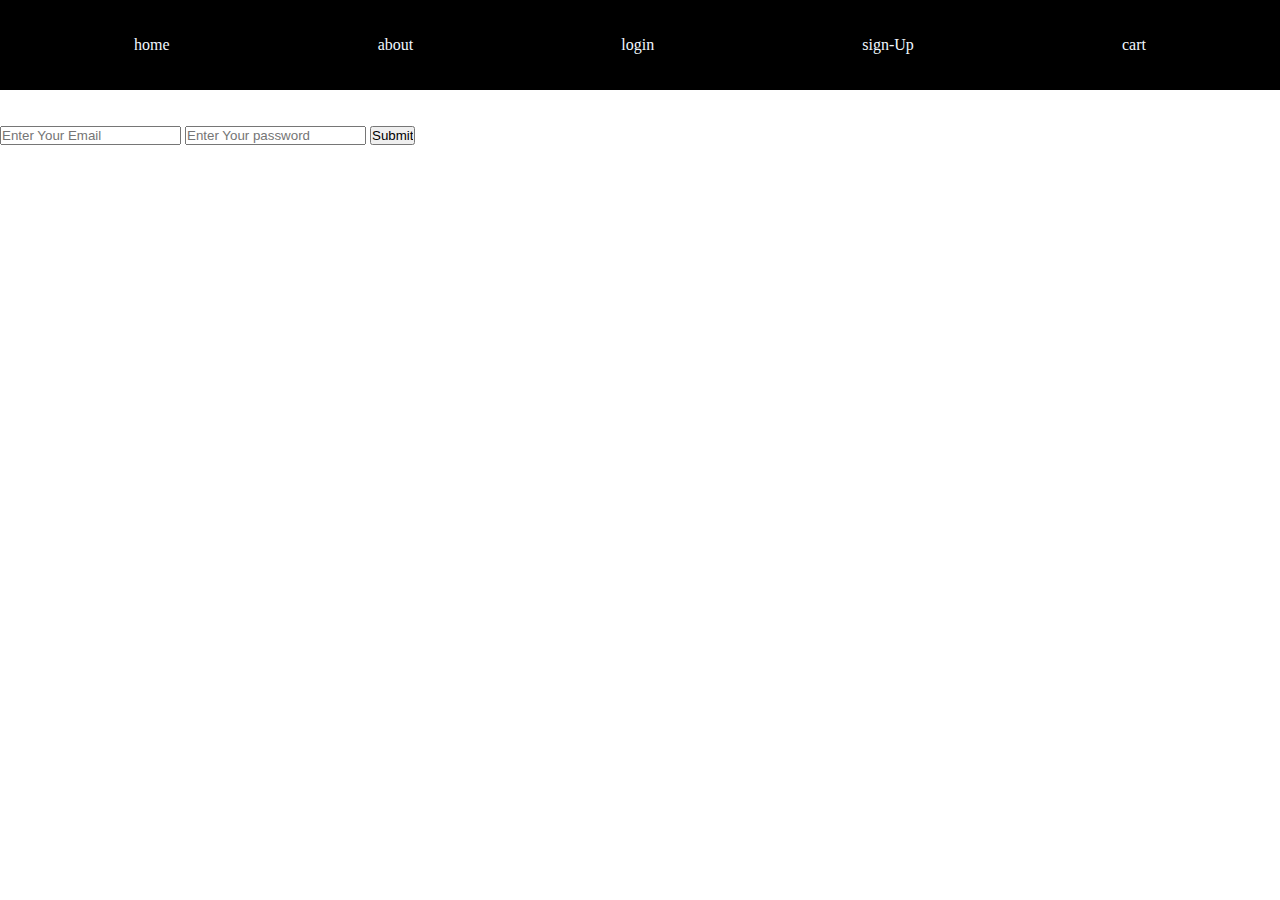
<file: pages/login.html>
<!DOCTYPE html>
<html lang="en">
<head>
    <meta charset="UTF-8">
    <meta http-equiv="X-UA-Compatible" content="IE=edge">
    <meta name="viewport" content="width=device-width, initial-scale=1.0">
    <title>login</title>
    <link rel="stylesheet" href="../style/index.css">
</head>
<body>
    <div id="nav">
        <a href="../index.html">home</a>
        <a href="../pages/about.html">about</a>
        <a href="./pages/login.html">login</a>
        <a href="./pages/signup.html">sign-Up</a>
        <a href="./pages/cart.html">cart</a>
    </div>
    <br>
    <br>
    <form>
        <input type="text" placeholder="Enter Your Email" id="email">
        <input type="number" placeholder="Enter Your password" id="password">
        <input type="submit">
    </form>
</body>

<script src="../script/login.js"></script>
</html>
</file>
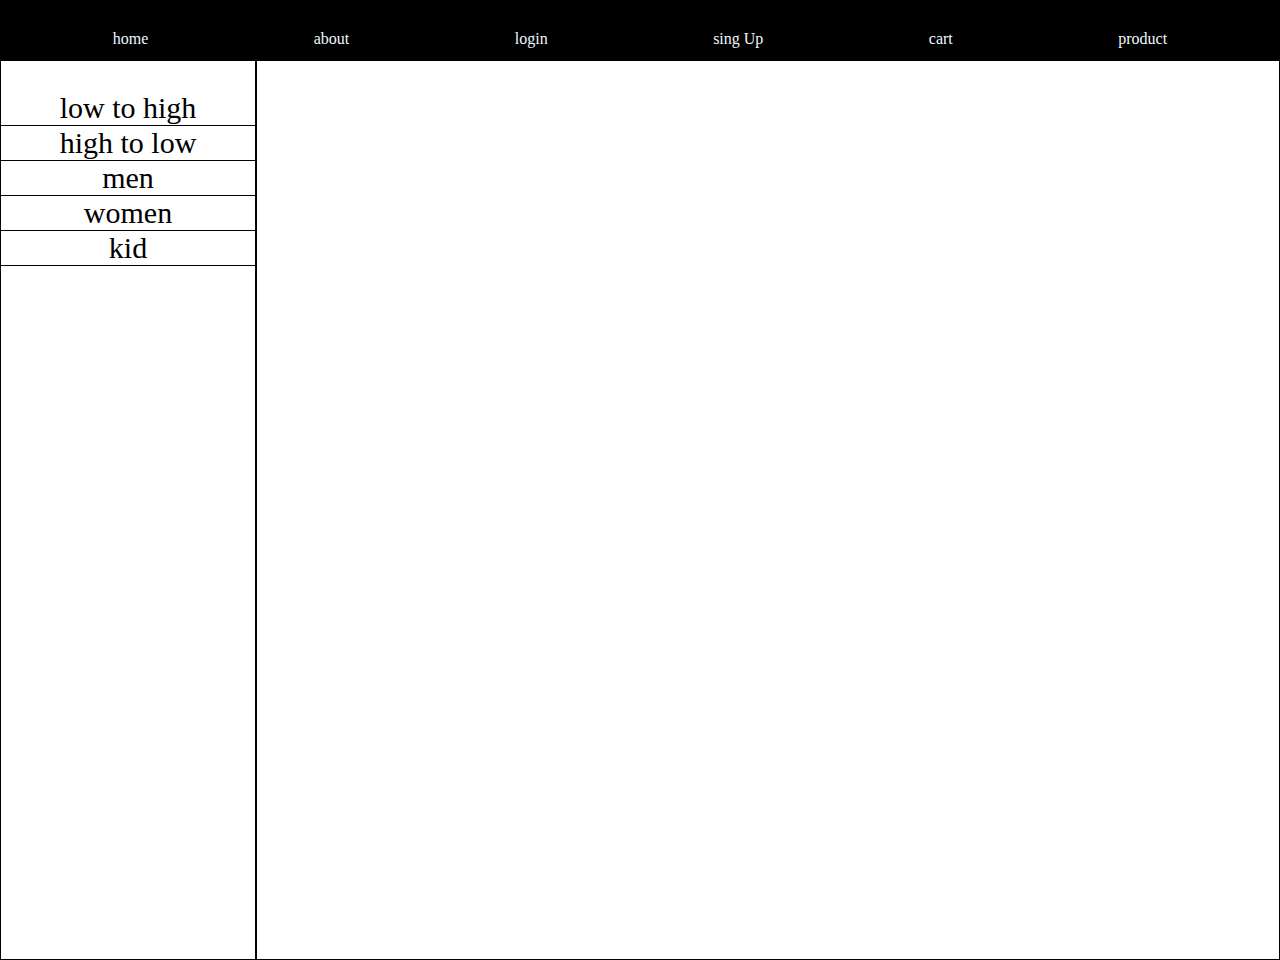
<file: pages/product.html>
<!DOCTYPE html>
<html lang="en">
<head>
    <meta charset="UTF-8">
    <meta http-equiv="X-UA-Compatible" content="IE=edge">
    <meta name="viewport" content="width=device-width, initial-scale=1.0">
    <title>product</title>
    <link rel="stylesheet" href="../style/products.css">
    <link rel="stylesheet" href="../style/index.css">
</head>
<body>

    <div id="nav">
        <a href="../index.html">home</a>
        <a href="../pages/about.html">about</a>
        <a href="../pages/login.html">login</a>
        <a href="../pages/signup.html">sign Up</a>
        <a href="../pages/cart.html">cart</a>
        <a href="../pages/product.html">product</a>
    </div>

    <div id="parent_div">
        <div class="box1">
            <h1>low to high</h1>
            <h1>high to low</h1>
            <h1>men</h1>
            <h1>women</h1>
            <h1>kid</h1>
        </div>
        <div class="box2"></div>
    </div>
</body>

<script src="../script/product.js" type="module"></script>
</html>
</file>
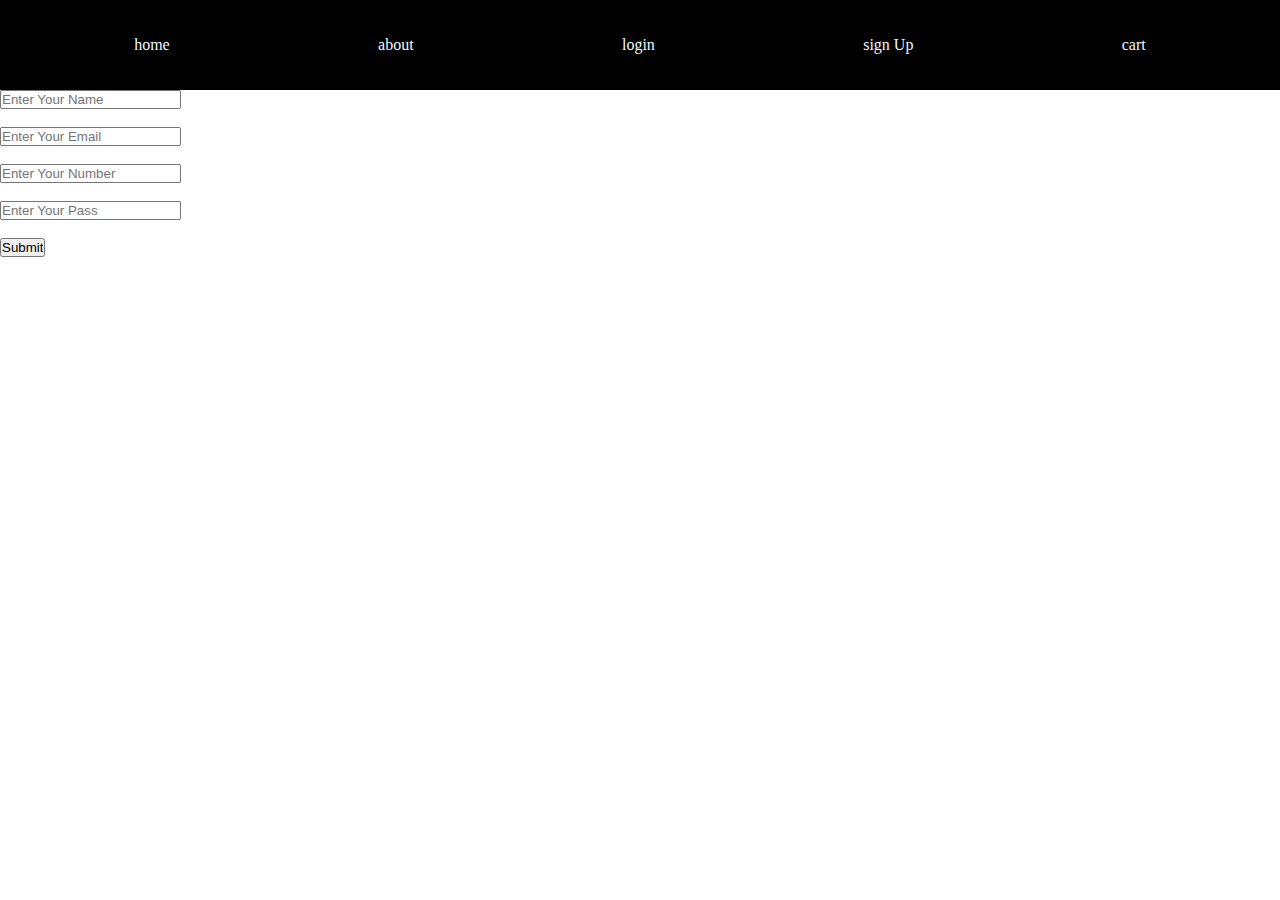
<file: pages/signup.html>
<!DOCTYPE html>
<html lang="en">
<head>
    <meta charset="UTF-8">
    <meta http-equiv="X-UA-Compatible" content="IE=edge">
    <meta name="viewport" content="width=device-width, initial-scale=1.0">
    <title>singup</title>
    <link rel="stylesheet" href="../style/index.css">
</head>
<body>
    <div id="nav">
        <a href="../index.html">home</a>
        <a href="../pages/about.html">about</a>
        <a href="../pages/login.html">login</a>
        <a href="../pages/signup.html">sign Up</a>
        <a href="../pages/cart.html">cart</a>
    </div>
    <form>
        <input type="text" placeholder="Enter Your Name" id="name">
        <br>
        <br>
        <input type="text" placeholder="Enter Your Email" id="email">
        <br>
        <br>
        <input type="number" placeholder="Enter Your Number" id="number">
        <br>
        <br>
        <input type="text" placeholder="Enter Your Pass" id="password">
        <br>
        <br>
        <input type="submit">
    </form>
</body>

<script src="../script/singup.js"></script>
</html>
</file>
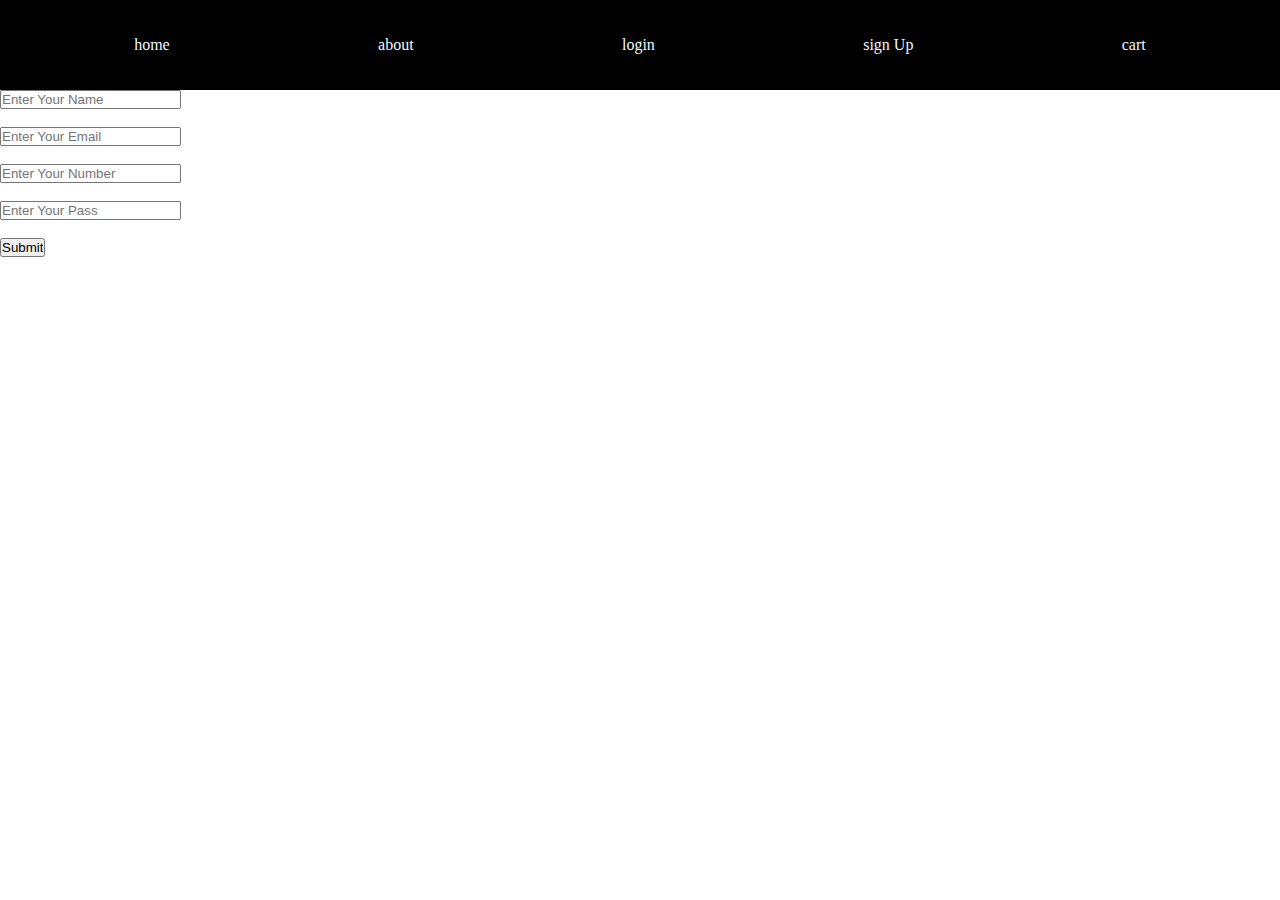
<file: pages/singup.html>
<!DOCTYPE html>
<html lang="en">
<head>
    <meta charset="UTF-8">
    <meta http-equiv="X-UA-Compatible" content="IE=edge">
    <meta name="viewport" content="width=device-width, initial-scale=1.0">
    <title>singup</title>
    <link rel="stylesheet" href="../style/index.css">
</head>
<body>
    <div id="nav">
        <a href="./">home</a>
        <a href="./pages/about.html">about</a>
        <a href="./pages/login.html">login</a>
        <a href="./pages/signup.html">sign Up</a>
        <a href="./pages/cart.html">cart</a>
    </div>
    <form>
        <input type="text" placeholder="Enter Your Name" id="name">
        <br>
        <br>
        <input type="text" placeholder="Enter Your Email" id="email">
        <br>
        <br>
        <input type="number" placeholder="Enter Your Number" id="number">
        <br>
        <br>
        <input type="text" placeholder="Enter Your Pass" id="password">
        <br>
        <br>
        <input type="submit">
    </form>
</body>

<script src="../script/singup.js"></script>
</html>
</file>
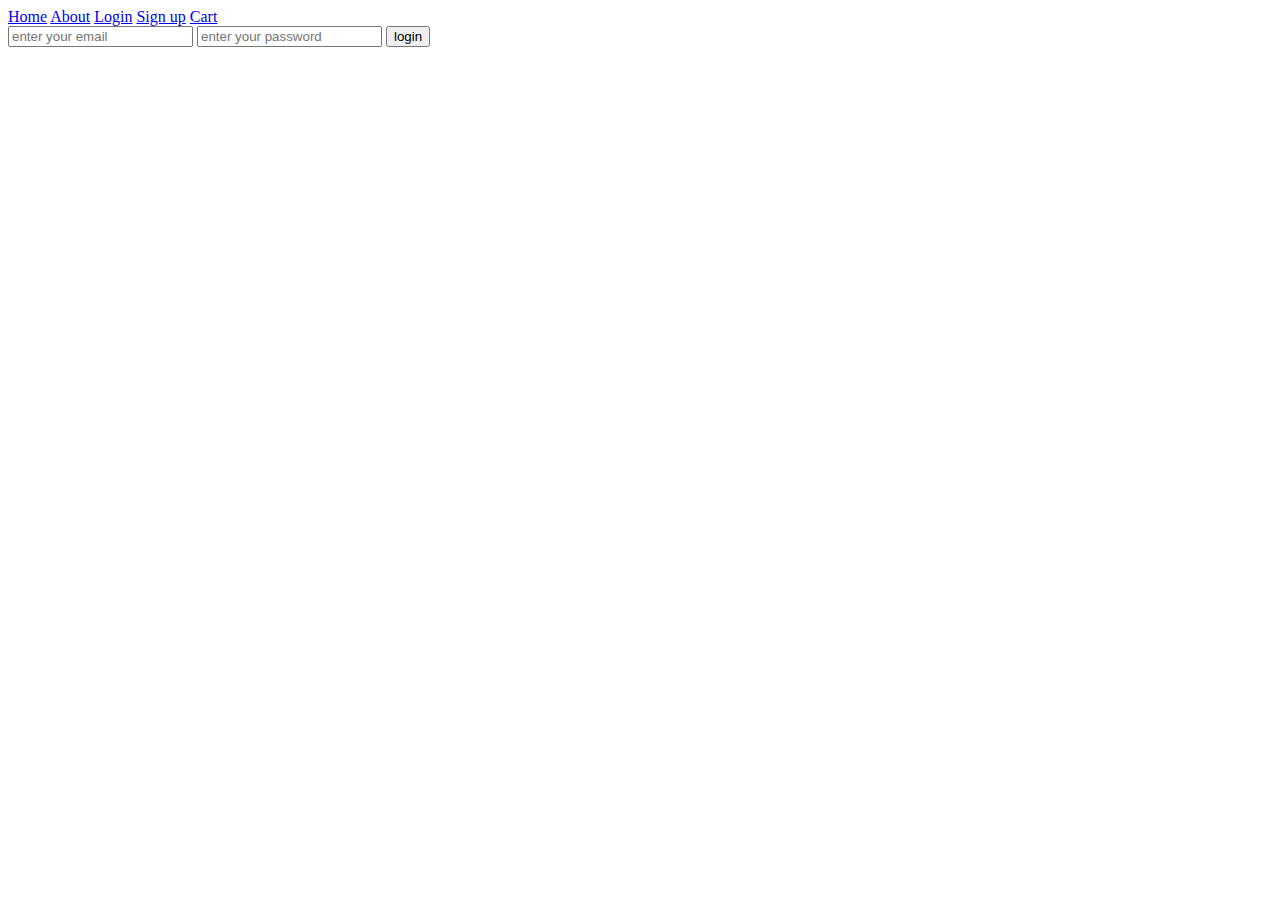
<file: website/pages/login.html>
<!DOCTYPE html>
<html lang="en">
<head>
    <meta charset="UTF-8">
    <meta http-equiv="X-UA-Compatible" content="IE=edge">
    <meta name="viewport" content="width=device-width, initial-scale=1.0">
    <title>Document</title>
</head>
<body>
    <div id="nav"></div>
    <form action="">
        <input type="email" placeholder="enter your email" id="email">
        <input type="password" placeholder="enter your password" id="password">
        <input type="submit" value="login">
    </form>
</body>
<script src="../script/login.js" type="module"></script>
</html>
</file>
<file: style/index.css>
*{
    margin: 0;
    padding: 0;
    /* box-sizing: border-box; */
}

#nav{
    display: flex;
    justify-content: space-around;
    text-align: center;
    border-color: rgb(1, 14, 25);
    color: aliceblue; 
    background-color: black;  
    height: 30px;
    padding: 30px;
    justify-content: center;
}

#nav a{
    text-decoration: none;
    color: aliceblue;
    font: 30px;
    margin: auto;
}

#parent{
    display: grid;
    grid-template-columns: repeat(4,1fr);
    gap: 10px;
}
#parent div img{
    object-fit: cover;
    margin: auto;
    width: 250px;
}
.image-box h3,h2{
    text-align: center;
    padding: 8px 0;
}
#parent .image-box{
    background-color: rgb(223, 221, 221);
    border: 1px solid black;
    margin: auto;
    padding: 60px;
    border-radius: 10px;
}
#parent{
    padding-top: 20px;
    padding-bottom: 20px;
}
.image-box button{
    display: block;
    margin: auto;
    padding: 8px 20px;
    background-color: rgb(0, 0, 0);
    color: white;
    border-radius: 5px;
}
</file>
<file: style/products.css>
*{
    margin: 0;
    padding: 0;
    box-sizing: border-box;
}
.box1{
    width: 20%;
    height: 100vh;
    border: 1px solid black;
    text-align: center;
    padding: 30px 0px;
    font-size: 15px;
}
.box2{
    width: 80%;
    height:100vh;
    border: 1px solid black;
}
#parent_div{
    display: flex;
}
.box1 p{
    margin: 10px;
    padding: 10px;
    text-align: center;
}
.box2 {
    display: grid;
    grid-template-columns: repeat(4,1fr);
    gap: 10px;
    overflow: auto;
}
.box2 div img{
    width: 200px;
    height: 200px;
    object-fit: cover;
}
.box2 div{
    border: 1px solid black;
    padding: 5px 10px;
}
.box1 h1{
    border-bottom: 1px solid black;
    font-weight: normal;
}
</file>
